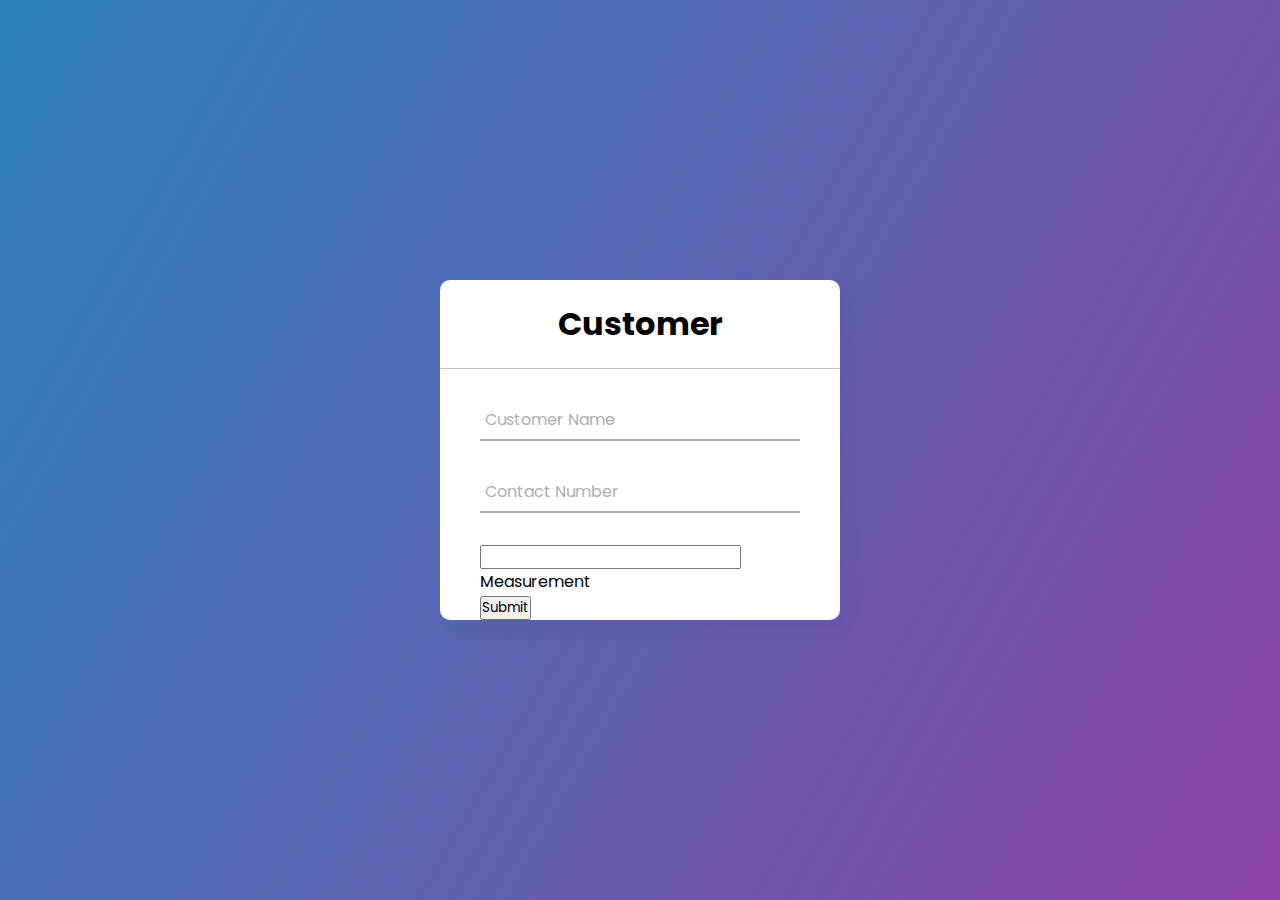
<file: html/customer.html>
<!DOCTYPE html>
<html lang="en">
    <head>
        <meta charset="UTF-8" />
        <meta name="viewport" content="width=device-width, initial-scale=1.0" />
        <meta http-equiv="X-UA-Compatible" content="ie=edge" />
        <script src="../js/customer.js"> </script>
        <title>Kish Klothing Customer</title>
        <link type="text/css" rel="stylesheet" href="../css/login.css">
        
    </head>
      </head>
      <body>
        <div class="center">
          <h1>Customer</h1>
          <form method="post">
            <div class="txt_field">
              <input type="text" required id="cusname" class="cusname">
              <span></span>
              <label>Customer Name</label>
            </div>
            <div class="txt_field2">
                <input type="text" required id="num" class="contactnumber">
                <span></span>
                <label>Contact Number</label>
            </div>
            <div class="txt_field3">
              <input type="text" required id="measure" class="measurement">
              <span></span>
              <label>Measurement</label>
            </div>
            <button type="button" value="Submit" id="submitbutton" class="submitbutton" >Submit</button>
          </form>
        </div>
      </body>
    </html>
</file>
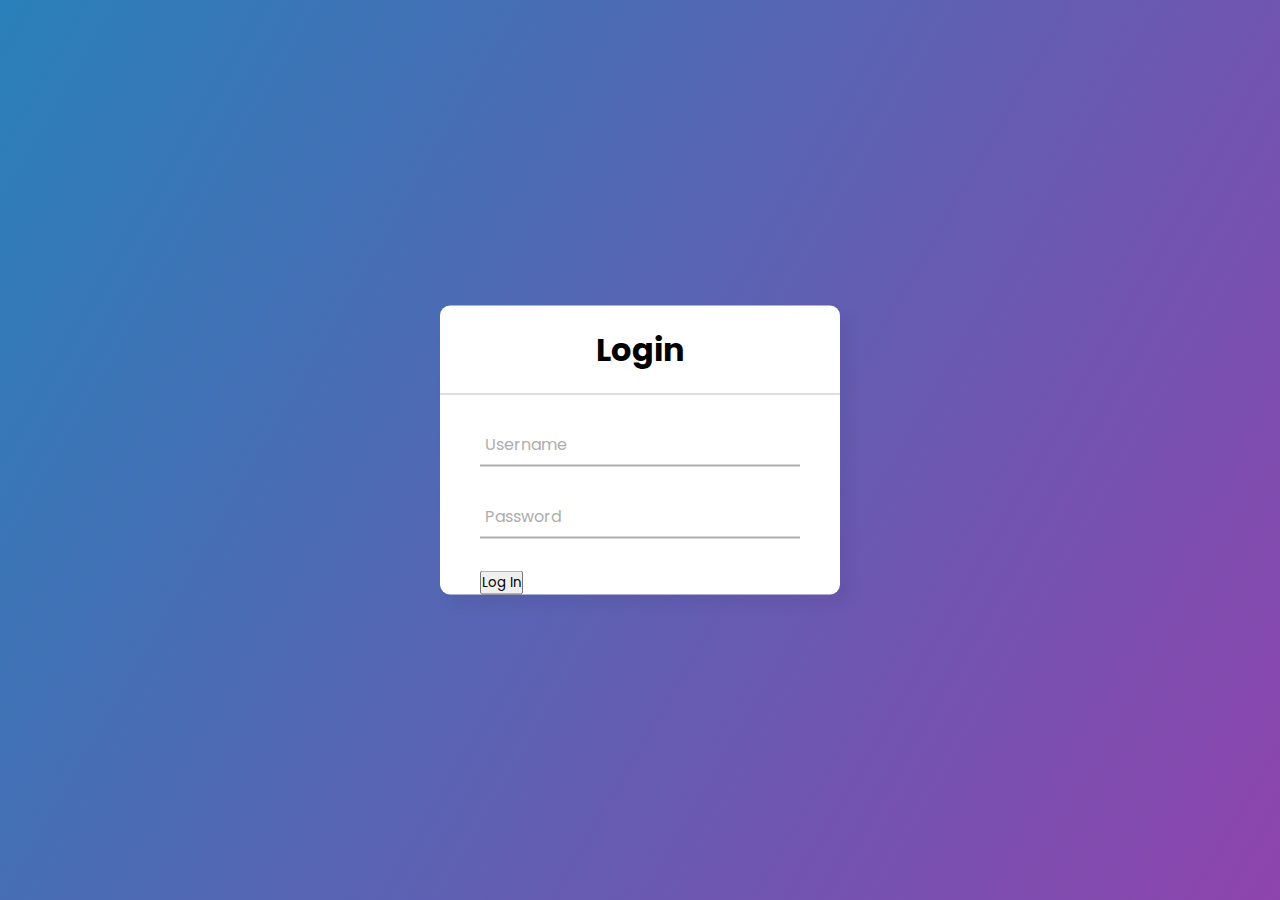
<file: html/login.html>
<!DOCTYPE html>
<html lang="en">
    <head>
        <meta charset="UTF-8" />
        <meta name="viewport" content="width=device-width, initial-scale=1.0" />
        <meta http-equiv="X-UA-Compatible" content="ie=edge" />
        <script type="text/javascript" src="/js/login.js"></script>
        <link type="text/css" rel="stylesheet" href="/css/login.css">
        <title>Kish Klothing Login</title>
    </head>
      </head>
      <body>
        <div class="center">
          <h1>Login</h1>
          <form method="post">
            <div class="txt_field">
              <input type="text" required id="usern" class="username">
              <span></span>
              <label>Username</label>
            </div>
            <div class="txt_field2">
              <input type="password" required id="pass" class="password">
              <span></span>
              <label>Password</label>
            </div>
            <button type="button" value="Login" id="loginbtn" class="loginbutton" > Log In</button>
          </form>
        </div>
      </body>
    </html>
</file>
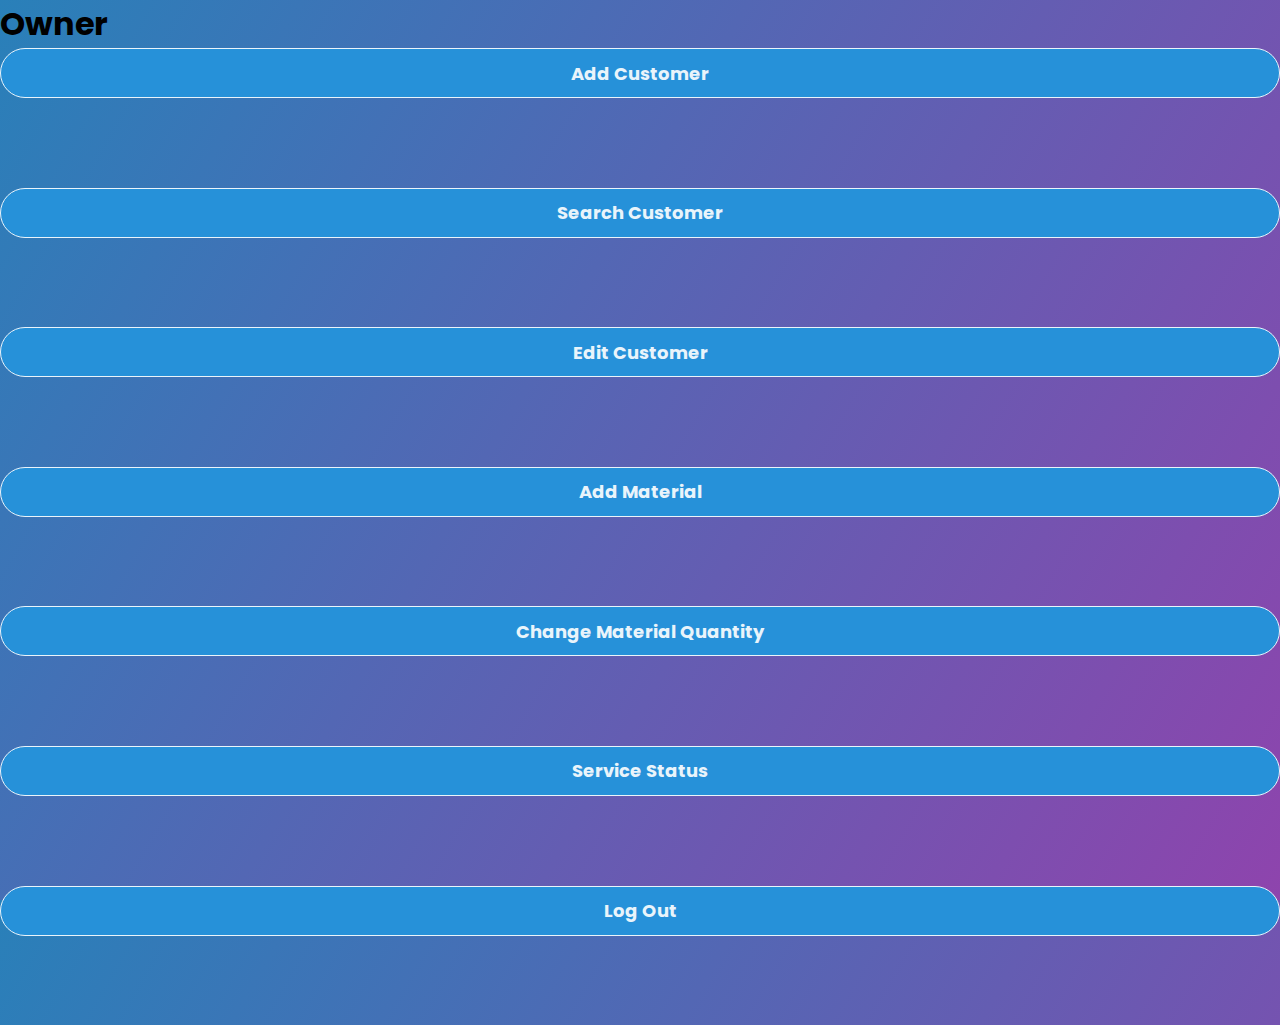
<file: html/owner.html>
<!DOCTYPE html>
<html lang="en">
    <head>
        <meta char set="UTF-8">
        <meta name="viewport" content="width=devicewidth, initial-scale=1.0">
        <meta http-equiv="X-UA-Compatible" content="ie=edge">
        <script type="text/javascript" src="/js/owner.js"></script>
        <link type="text/css" rel="stylesheet" href="/css/login.css">
        <title>Kish Klothing</title>
    </head>
    <body>
        <header>
            <h1>Owner</h1>
           
        </header>
        <main>
            <div class="container">
                <button type="submit" id="addCust">Add Customer</button>
                <button type="submit" id="viewCust">Search Customer</button>
                <button type="submit" id="editCust">Edit Customer</button>
                <button type="submit" id="addMat">Add Material</button>
                <button type="submit" id="editMat">Change Material Quantity</button>
                <button type="submit" id="serStatus">Service Status</button>
                <div id="system"></div>
                <button type="submit" id="log-out">Log Out</button>
            </div>
        </main>
    </body>
</html>
</file>
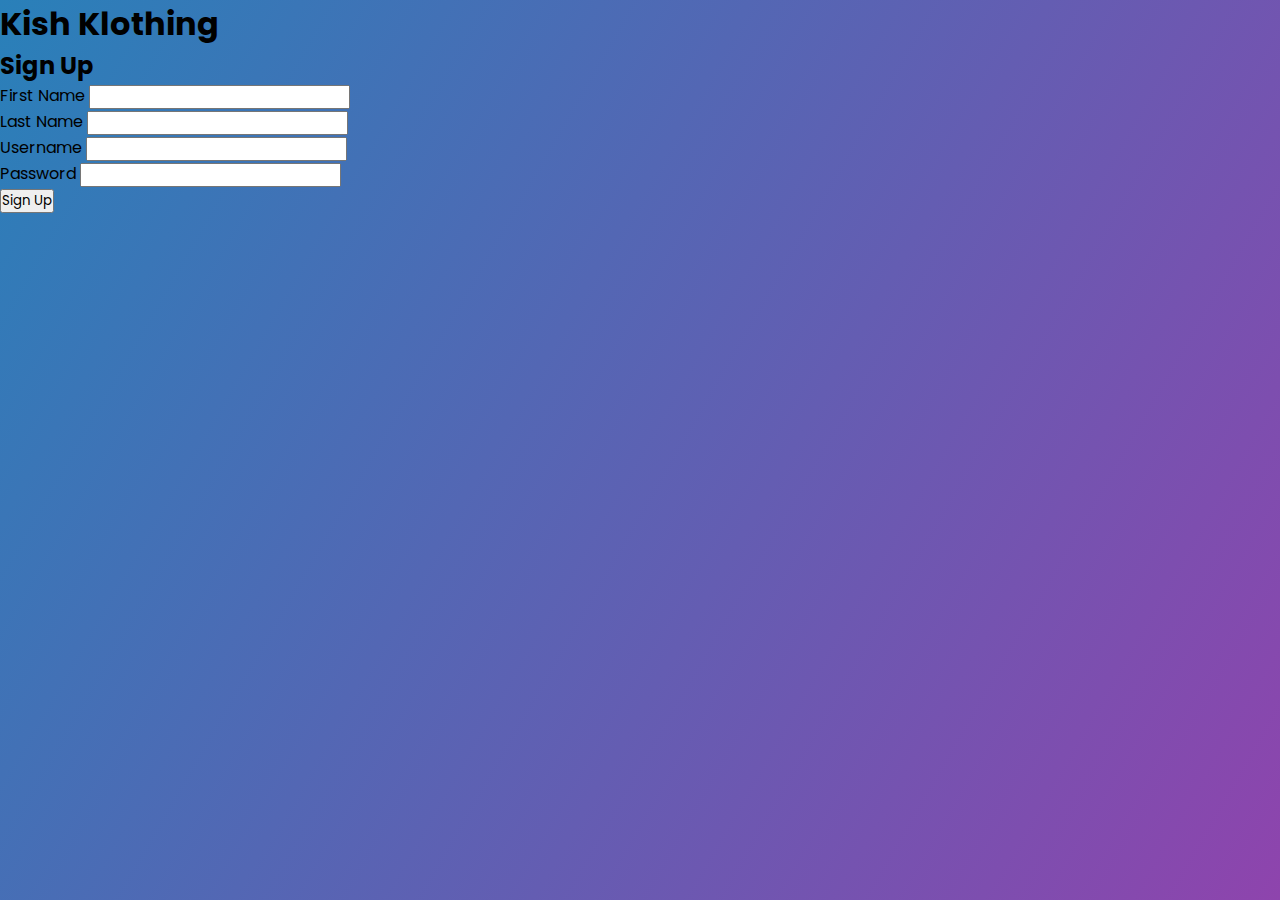
<file: html/signup.html>
<!DOCTYPE html>
<html lang="en">
    <head>
        <meta char set="UTF-8">
        <meta name="viewport" content="width=devicewidth, initial-scale=1.0">
        <meta http-equiv="X-UA-Compatible" content="ie=edge">
        <script  type="text/javascript" src="/js/signup.js"></script>
        <link type="text/css" rel="stylesheet" href="/css/login.css">
        <title>Kish Klothing Sign Up</title>
    </head>
    <body>
        <header>
            <h1>Kish Klothing</h1>
        </header>
        <main>
            <h2>Sign Up</h2>
            <div class="login-form">
                <div class="message"></div>
                <form>
                    <label for="fname">First Name</label>
                    <input type="text" name="fname" class="fname"></br>
                    <label for="lname">Last Name</label>
                    <input type="text" name="lname" class="lname"></br>
                    <label for="uname">Username</label>
                    <input type="text" name="uname" class="uname"></br>
                    <label for="pwrd">Password</label>
                    <input type="password" name="pwrd" class="pwrd"></br>
                    <button type="button" class="btn" id="signup-btn" >Sign Up </button>
                </form>
            </div>
        </main>
    </body>
</html>
</file>
<file: css/login.css>
@import url('https://fonts.googleapis.com/css2?family=Noto+Sans:wght@700&family=Poppins:wght@400;500;600&display=swap');
*{
  margin: 0;
  padding: 0;
  box-sizing: border-box;
  font-family: "Poppins", sans-serif;
}
body{
  margin: 0;
  padding: 0;
  background: linear-gradient(120deg,#2980b9, #8e44ad);
  height: 100vh;
  overflow: hidden;
}
.center{
  position: absolute;
  top: 50%;
  left: 50%;
  transform: translate(-50%, -50%);
  width: 400px;
  background: white;
  border-radius: 10px;
  box-shadow: 10px 10px 15px rgba(0,0,0,0.05);
}
.center h1{
  text-align: center;
  padding: 20px 0;
  border-bottom: 1px solid silver;
}
.center form{
  padding: 0 40px;
  box-sizing: border-box;
}
form .txt_field{
  position: relative;
  border-bottom: 2px solid #adadad;
  margin: 30px 0;
}
.txt_field input{
  width: 100%;
  padding: 0 5px;
  height: 40px;
  font-size: 16px;
  border: none;
  background: none;
  outline: none;
}
.txt_field label{
  position: absolute;
  top: 50%;
  left: 5px;
  color: #adadad;
  transform: translateY(-50%);
  font-size: 16px;
  pointer-events: none;
  transition: .5s;
}
.txt_field span::before{
  content: '';
  position: absolute;
  top: 40px;
  left: 0;
  width: 0%;
  height: 2px;
  background: #2691d9;
  transition: .5s;
}
.txt_field input:focus ~ label,
.txt_field input:valid ~ label{
  top: -5px;
  color: #2691d9;
}
.txt_field input:focus ~ span::before,
.txt_field input:valid ~ span::before{
  width: 100%;
}
form .txt_field2{
  position: relative;
  border-bottom: 2px solid #adadad;
  margin: 30px 0;
}
.txt_field2 input{
  width: 100%;
  padding: 0 5px;
  height: 40px;
  font-size: 16px;
  border: none;
  background: none;
  outline: none;
}
.txt_field2 label{
  position: absolute;
  top: 50%;
  left: 5px;
  color: #adadad;
  transform: translateY(-50%);
  font-size: 16px;
  pointer-events: none;
  transition: .5s;
}
.txt_field2 span::before{
  content: '';
  position: absolute;
  top: 40px;
  left: 0;
  width: 0%;
  height: 2px;
  background: #2691d9;
  transition: .5s;
}
.txt_field2 input:focus ~ label,
.txt_field2 input:valid ~ label{
  top: -5px;
  color: #2691d9;
}
.txt_field2 input:focus ~ span::before,
.txt_field2 input:valid ~ span::before{
  width: 100%;
}
button[type="submit"]{
  width: 100%;
  height: 50px;
  border: 1px solid;
  background: #2691d9;
  border-radius: 25px;
  font-size: 18px;
  color: #e9f4fb;
  font-weight: 700;
  cursor: pointer;
  outline: none;
  margin-bottom: 7%;
}
button[type="submit"]:hover{
  border-color: #2691d9;
  transition: .5s;
}
</file>
